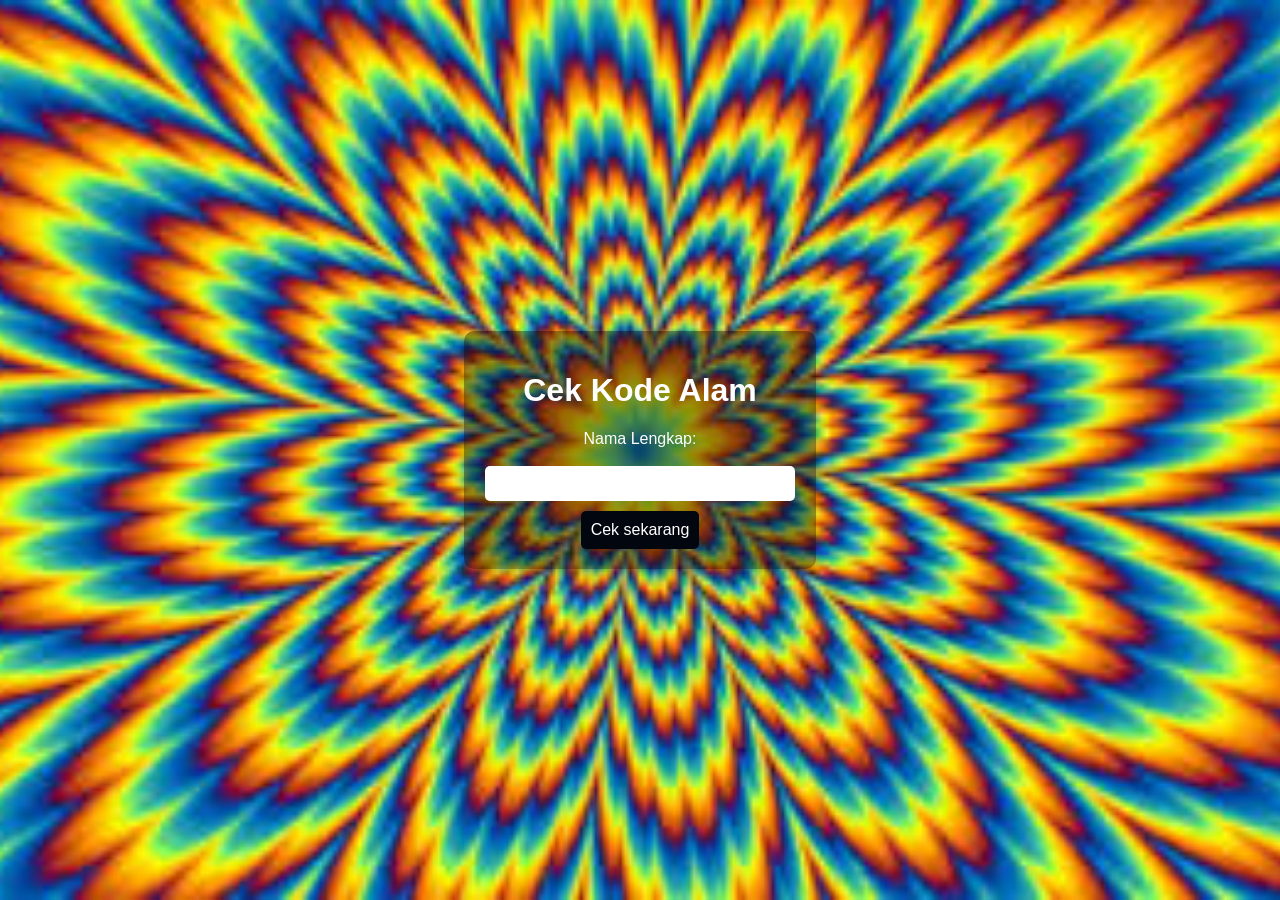
<file: index.html>
<!doctype html>
<html lang="en">
  <head>
    <meta charset="UTF-8" />
    <meta name="viewport" content="width=device-width, initial-scale=1.0" />
    <title>Cek Kode Alam Anda</title>
    <link rel="stylesheet" href="style.css" />
  </head>
  <body>
    <div class="container">
      <h1>Cek Kode Alam</h1>
      <form action="" id="kodeAlamForm">
        <label for="Nama Lengkap">Nama Lengkap:</label><br /><br />
        <input type="text" id="namaLengkap" name="namaLengkap" />
        <button type="submit">Cek sekarang</button>
      </form>
      <div id="hasil"></div>
    </div>
    <script src="app.js"></script>
  </body>
</html>
</file>
<file: style.css>
body {
  font-family: Roboto, sans-serif;
  background-image: url('img/images.jpg');
  background-size: cover;
  background-position: center;
  display: flex;
  justify-content: center;
  align-items: center;
  height: 100vh;
  margin: 0;
  color: #fff;
}
.container {
  text-align: center;
  background-color: rgba(16, 0, 0, 0.413);
  padding: 20px 20px 0px 20px;
  border-radius: 10px;
  box-shadow: 0 4px 8px rgba(0, 0, 0, 0.2);
  text-align: center;
}
input {
  padding: 10px;
  border-radius: 5px;
  border: none;
  margin-bottom: 10px;
  width: calc(100% - 22px);
}
button {
  padding: 10px;
  border: none;
  border-radius: 5px;
  background-color: #02060e;
  color: #fff;
  font-size: 16px;
  cursor: pointer;
  transition: background-color 0.3s ease; transform 0.2s;
}
button:hover {
  background:#00040b72;
  transform: scale(1.05);
}
#hasil {
  margin-top: 20px;
  font-size: 18px;
}
a {
  text-decoration: none;
  color: black;
}
</file>
